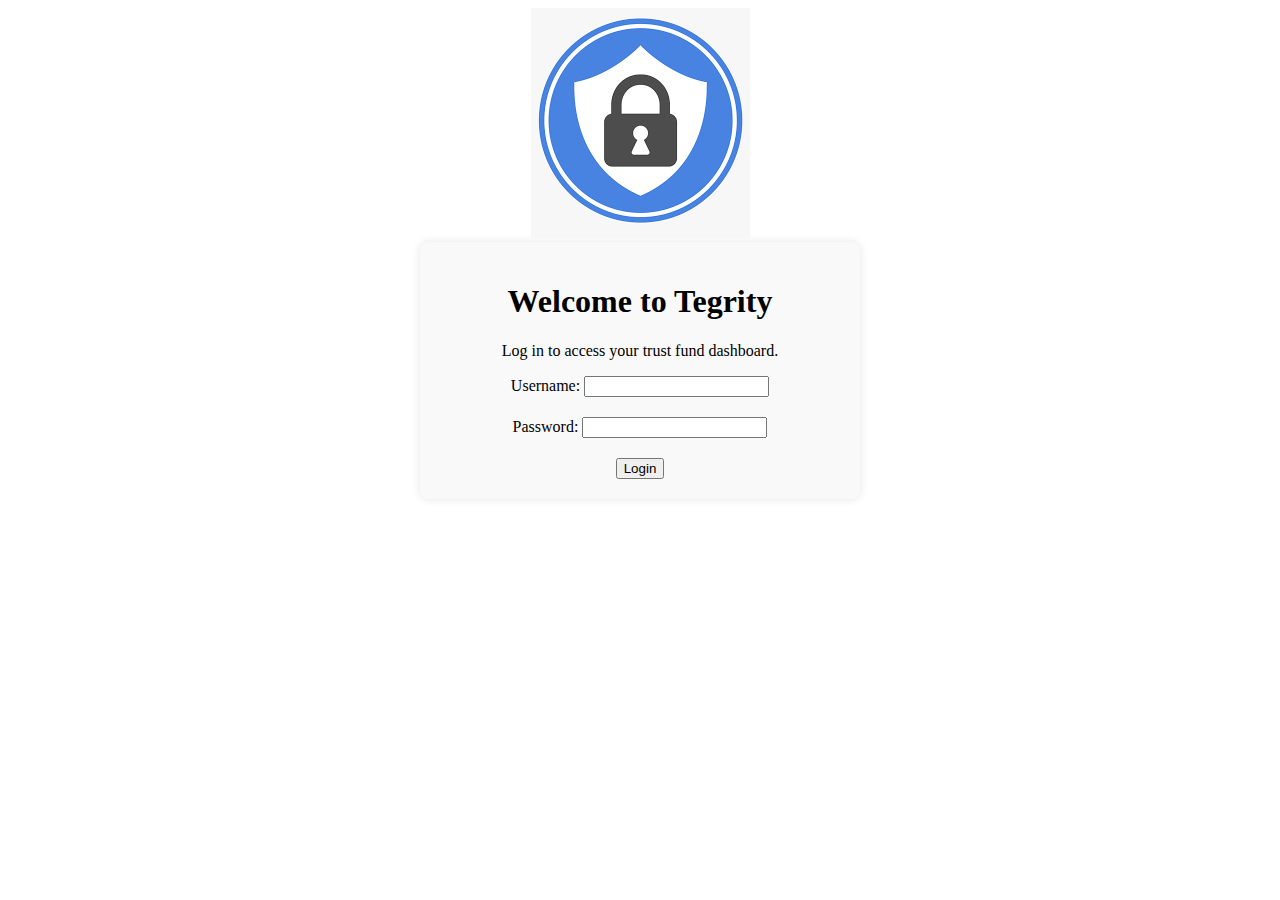
<file: index.html>
<!DOCTYPE html>
<html lang="en">
<head>
  <meta charset="UTF-8">
  <meta name="viewport" content="width=device-width, initial-scale=1.0">
  <link rel="stylesheet" href="style.css">
  <title>Login</title>
</head>
<!-- Your existing HTML structure -->
<script src="auth.js"></script>

<body>

<center>  <img src="download.png" alt=""></center>
  <div class="login-container">
    <header>
      <h1>Welcome to Tegrity</h1>
      <p>Log in to access your trust fund dashboard.</p>
    </header>
    <form action="dashboard.html" method="post">
      <div class="input-container">
        <label for="username">Username:</label>
        <input type="text" id="username" name="username" required>
      </div>
      <div class="input-container">
        <label for="password">Password:</label>
        <input type="password" id="password" name="password" required>
      </div>
      <button type="submit">Login</button>
    </form>
  </div>
</body>
</html>
</file>
<file: style.css>
/* Your existing CSS styles here */

/* Stylish login page */
.login-container {
  background-color: #f9f9f9;
  border-radius: 8px;
  box-shadow: 0px 0px 10px rgba(0, 0, 0, 0.1);
  padding: 20px;
  text-align: center;
  max-width: 400px;
  margin: 0 auto;
}

.input-container {
  margin-bottom: 20px;
}

/* Enhanced dashboard styles */
.dashboard-container {
  background-color: #fff;
  border-radius: 8px;
  box-shadow: 0px 0px 10px rgba(0, 0, 0, 0.1);
  padding: 20px;
  max-width: 800px;
  margin: 0 auto;
}

.balance {
  background-color: #007bff;
  color: #fff;
  padding: 20px;
  border-radius: 8px;
  text-align: center;
  margin-bottom: 20px;
}

.dashboard-container h1{
  font-size: 30px;
}

.dashboard-container p{
  font-size: 30px;
}

.green-text{
  color: green;
}

.red-text{
  color: red;
}
#countdown {
      font-family: Arial, sans-serif;
      font-size: 24px;
      color: red;
      text-align: center;
      padding: 10px;
      background-color: #fff; /* Optional background color */
      border: 2px solid red; /* Optional border */
      border-radius: 10px; /* Optional border radius */
  }
.activity {
  border-top: 1px solid #ccc;
  padding-top: 20px;
}

.activity h2 {
  margin-bottom: 10px;
}

.activity ul {
  list-style-type: none;
  padding: 0;
}

.activity li {
  margin-bottom: 5px;
  padding-left: 20px;
  position: relative;
}

.activity li:before {
  content: '•';
  position: absolute;
  left: 0;
}

/* Additional responsive adjustments as needed */
</file>
